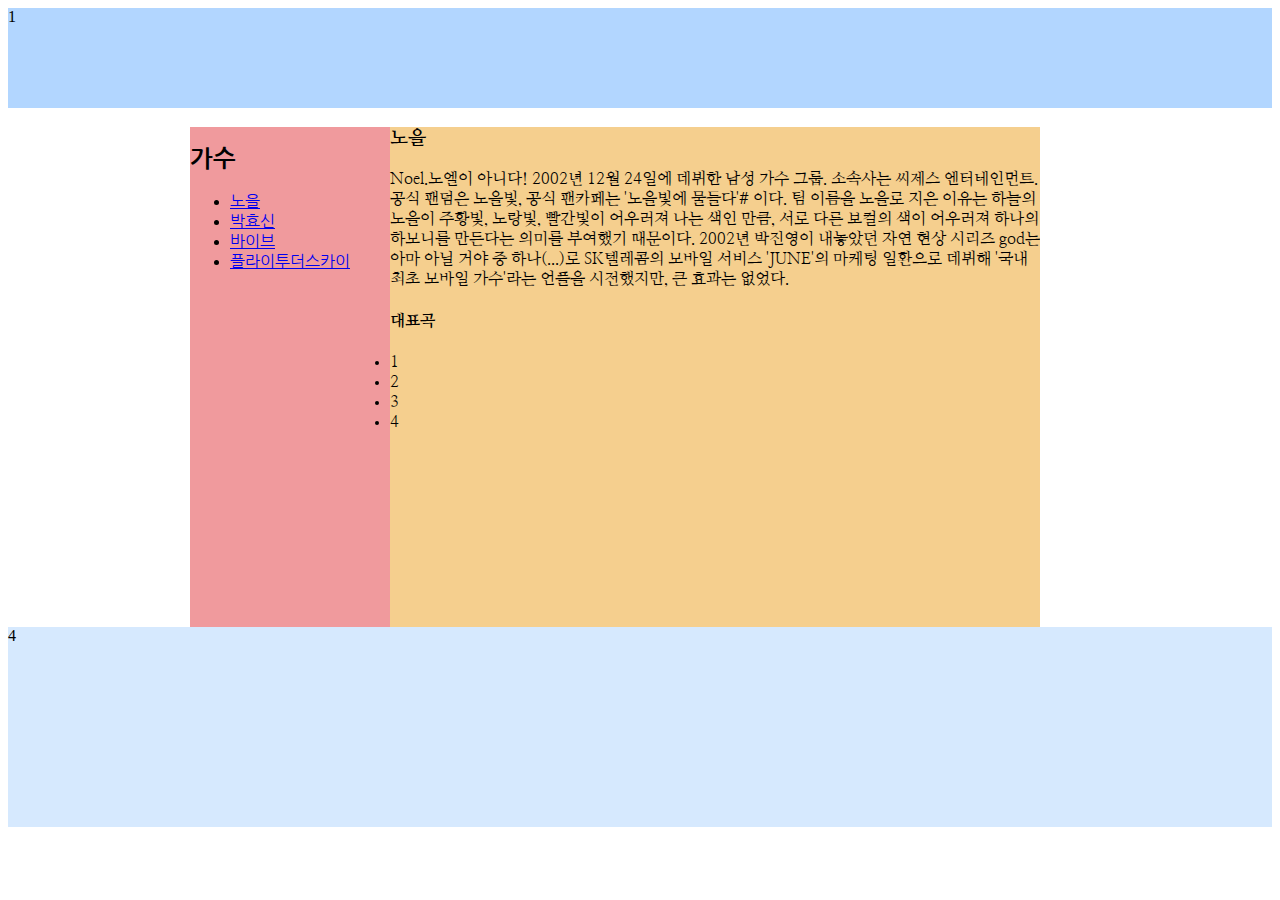
<file: 1.html>
<!DOCTYPE html>
<html lang="en" dir="ltr">

<head>
  <meta charset="utf-8">
  <title>Floats</title>
  <link rel="stylesheet" href="master.css">
</head>

<body>
  <div class="menu">1</div>
  <div class="page">
    <div class="sidebar">
      <h2>가수</h2>
      <ul>
        <li><a href="1.html">노을</a></li>
        <li><a href="2.html">박효신</a></li>
        <li><a href="3.html">바이브</a></li>
        <li><a href="4.html">플라이투더스카이</a></li>
      </ul>
    </div>
    <div class="content">
      <h3>노을</h3>
      <p>
        Noel.노엘이 아니다! 2002년 12월 24일에 데뷔한 남성 가수 그룹.
        소속사는 씨제스 엔터테인먼트. 공식 팬덤은 노을빛, 공식 팬카페는 '노을빛에 물들다'# 이다.
        팀 이름을 노을로 지은 이유는 하늘의 노을이 주황빛, 노랑빛, 빨간빛이 어우러져 나는 색인 만큼, 서로 다른 보컬의 색이 어우러져 하나의 하모니를 만든다는 의미를 부여했기 때문이다.
        2002년 박진영이 내놓았던 자연 현상 시리즈 god는 아마 아닐 거야 중 하나(...)로 SK텔레콤의 모바일 서비스 'JUNE'의 마케팅 일환으로 데뷔해 '국내 최초 모바일 가수'라는 언플을 시전했지만, 큰 효과는 없었다. </p>
      <h4>대표곡</h4>
      <ul>
        <li>1</li>
        <li>2</li>
        <li>3</li>
        <li>4</li>
      </ul>
    </div>
  </div>
  <div class="footer">4</div>
</body>

</html>
</file>
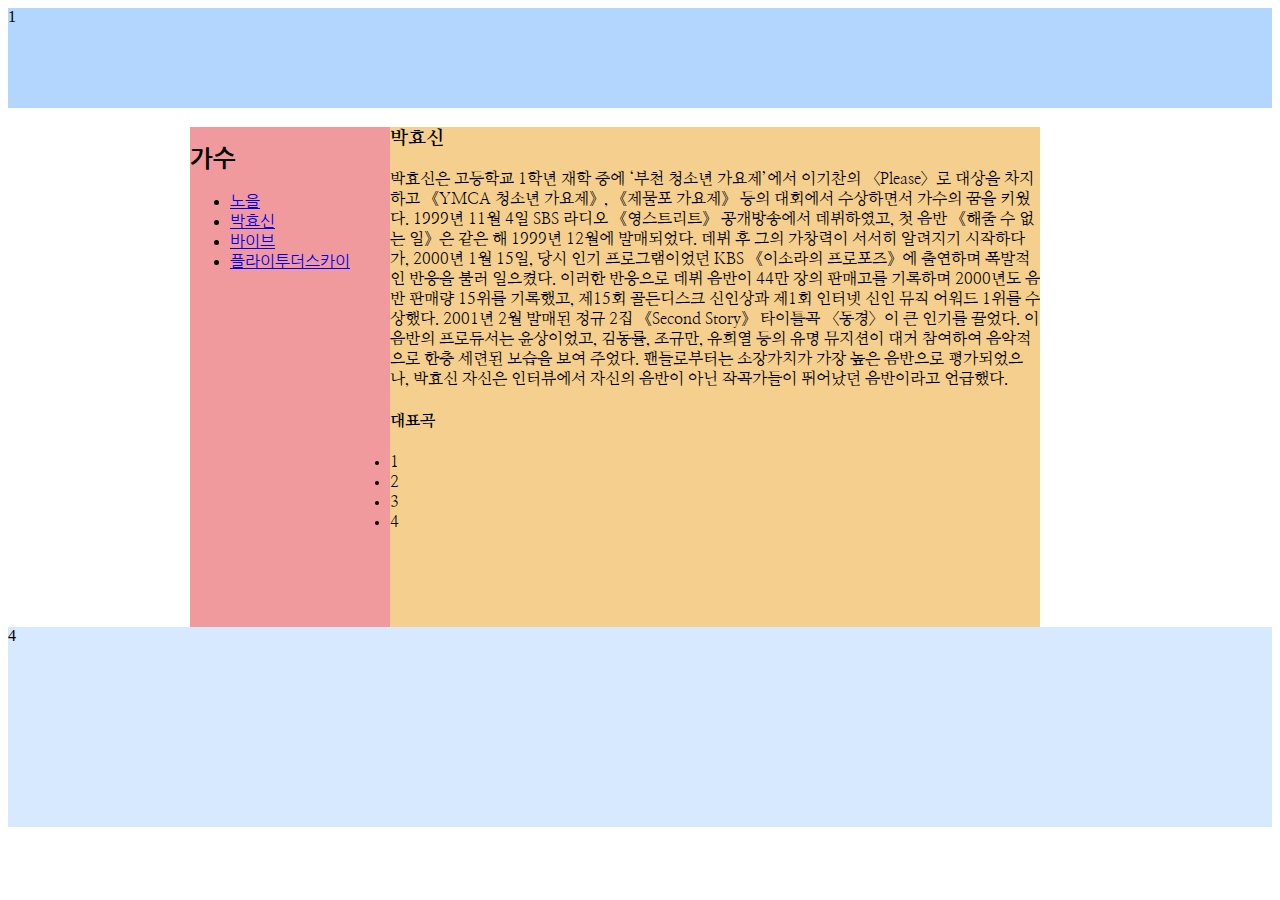
<file: 2.html>
<!DOCTYPE html>
<html lang="en" dir="ltr">

<head>
  <meta charset="utf-8">
  <title>Floats</title>
  <link rel="stylesheet" href="master.css">
</head>

<body>
  <div class="menu">1</div>
  <div class="page">
    <div class="sidebar">
      <h2>가수</h2>
      <ul>
        <li><a href="1.html">노을</a></li>
        <li><a href="2.html">박효신</a></li>
        <li><a href="3.html">바이브</a></li>
        <li><a href="4.html">플라이투더스카이</a></li>
      </ul>
    </div>
    <div class="content">
      <h3>박효신</h3>
      <p>
        박효신은 고등학교 1학년 재학 중에 ‘부천 청소년 가요제’에서 이기찬의 〈Please〉로 대상을 차지하고 《YMCA 청소년 가요제》, 《제물포 가요제》 등의 대회에서 수상하면서 가수의 꿈을 키웠다. 1999년 11월 4일 SBS 라디오 《영스트리트》 공개방송에서 데뷔하였고, 첫 음반 《해줄 수 없는 일》은 같은 해 1999년 12월에 발매되었다.
        데뷔 후 그의 가창력이 서서히 알려지기 시작하다가, 2000년 1월 15일, 당시 인기 프로그램이었던 KBS 《이소라의 프로포즈》에 출연하며 폭발적인 반응을 불러 일으켰다. 이러한 반응으로 데뷔 음반이 44만 장의 판매고를 기록하며 2000년도 음반 판매량 15위를 기록했고, 제15회 골든디스크 신인상과 제1회 인터넷 신인 뮤직 어워드 1위를 수상했다.
        2001년 2월 발매된 정규 2집 《Second Story》 타이틀곡 〈동경〉이 큰 인기를 끌었다. 이 음반의 프로듀서는 윤상이었고, 김동률, 조규만, 유희열 등의 유명 뮤지션이 대거 참여하여 음악적으로 한층 세련된 모습을 보여 주었다. 팬들로부터는 소장가치가 가장 높은 음반으로 평가되었으나, 박효신 자신은 인터뷰에서 자신의 음반이 아닌 작곡가들이 뛰어났던 음반이라고 언급했다.
        <h4>대표곡</h4>
        <ul>
          <li>1</li>
          <li>2</li>
          <li>3</li>
          <li>4</li>
        </ul>
    </div>
  </div>
  <div class="footer">4</div>
</body>

</html>
</file>
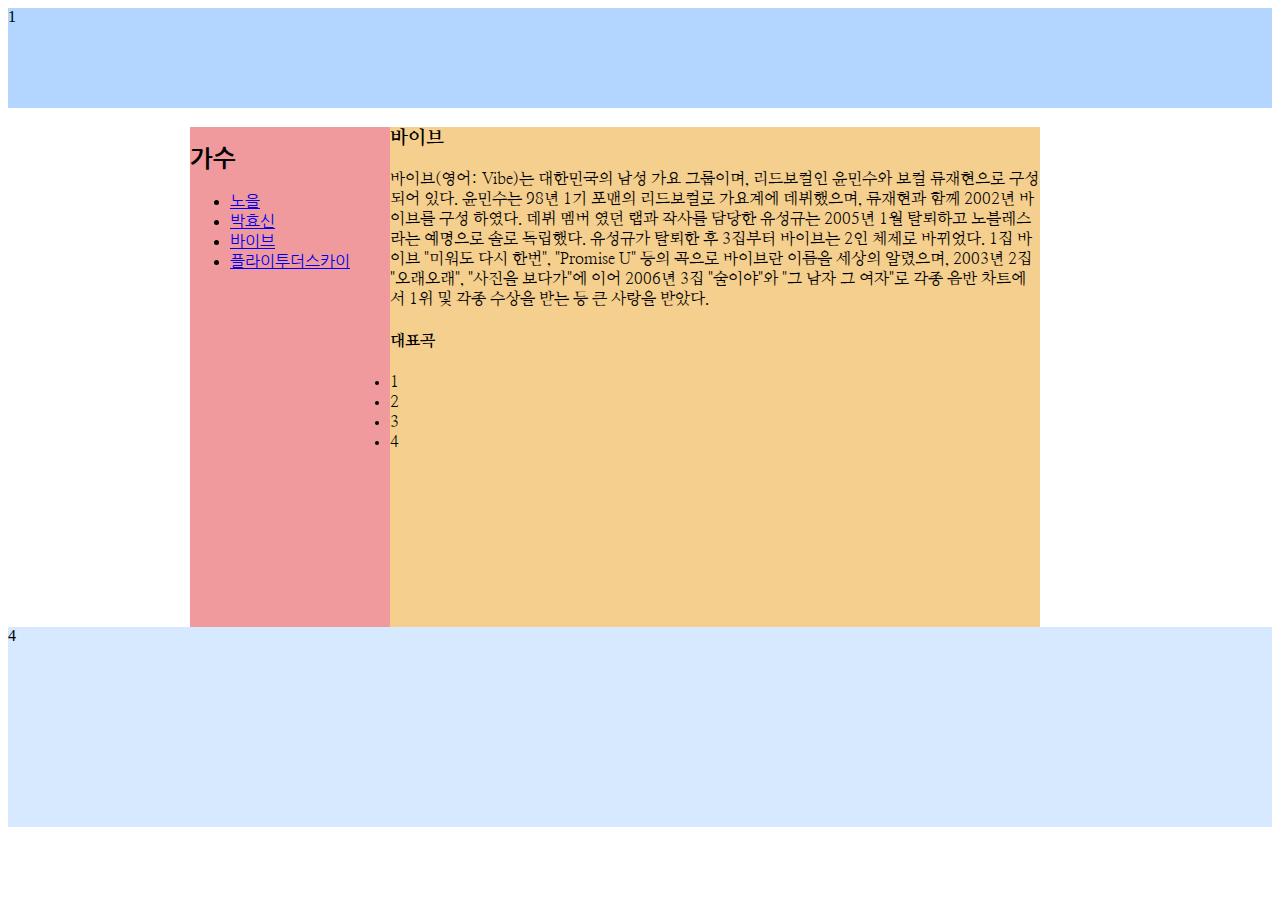
<file: 3.html>
<!DOCTYPE html>
<html lang="en" dir="ltr">

<head>
  <meta charset="utf-8">
  <title>Floats</title>
  <link rel="stylesheet" href="master.css">
</head>

<body>
  <div class="menu">1</div>
  <div class="page">
    <div class="sidebar">
      <h2>가수</h2>
      <ul>
        <li><a href="1.html">노을</a></li>
        <li><a href="2.html">박효신</a></li>
        <li><a href="3.html">바이브</a></li>
        <li><a href="4.html">플라이투더스카이</a></li>
      </ul>
    </div>
    <div class="content">
      <h3>바이브</h3>
      <p>
        바이브(영어: Vibe)는 대한민국의 남성 가요 그룹이며, 리드보컬인 윤민수와 보컬 류재현으로 구성되어 있다.
        윤민수는 98년 1기 포맨의 리드보컬로 가요계에 데뷔했으며, 류재현과 함께 2002년 바이브를 구성 하였다. 데뷔 멤버 였던 랩과 작사를 담당한 유성규는 2005년 1월 탈퇴하고 노블레스라는 예명으로 솔로 독립했다.
        유성규가 탈퇴한 후 3집부터 바이브는 2인 체제로 바뀌었다.
        1집 바이브 "미워도 다시 한번", "Promise U" 등의 곡으로 바이브란 이름을 세상의 알렸으며, 2003년 2집 "오래오래", "사진을 보다가"에 이어 2006년 3집 "술이야"와 "그 남자 그 여자"로 각종 음반 차트에서 1위 및 각종 수상을 받는 등 큰 사랑을 받았다.
        <h4>대표곡</h4>
        <ul>
          <li>1</li>
          <li>2</li>
          <li>3</li>
          <li>4</li>
        </ul>
    </div>
  </div>
  <div class="footer">4</div>
</body>

</html>
</file>
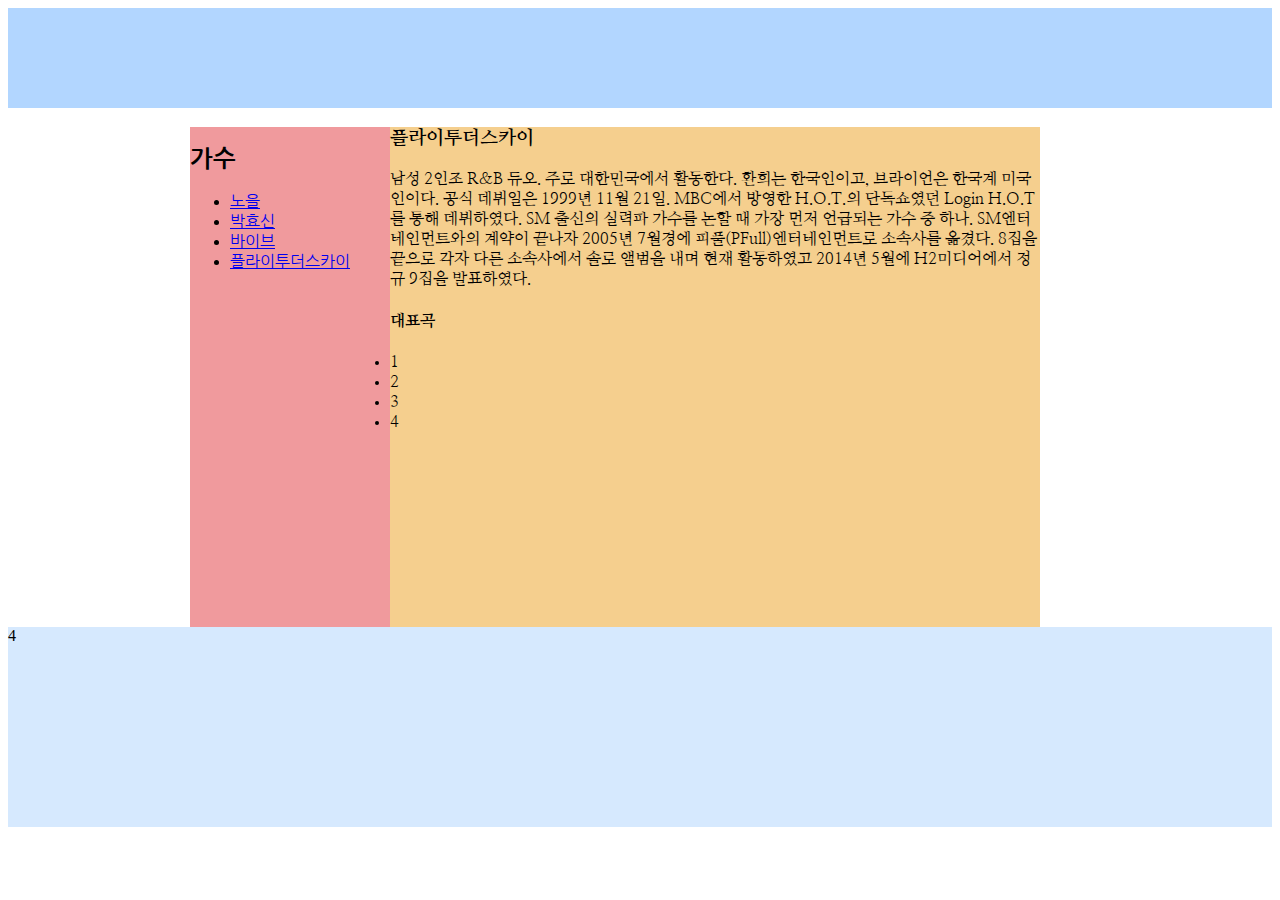
<file: 4.html>
<!DOCTYPE html>
<html lang="en" dir="ltr">

<head>
  <meta charset="utf-8">
  <title>Floats</title>
  <link rel="stylesheet" href="master.css">
</head>

<body>
  <div class="menu"></div>
  <div class="page">
    <div class="sidebar">
      <h2>가수</h2>
      <ul>
        <li><a href="1.html">노을</a></li>
        <li><a href="2.html">박효신</a></li>
        <li><a href="3.html">바이브</a></li>
        <li><a href="4.html">플라이투더스카이</a></li>
      </ul>
    </div>
    <div class="content">
      <h3>플라이투더스카이</h3>
      <p>
        남성 2인조 R&B 듀오. 주로 대한민국에서 활동한다. 환희는 한국인이고, 브라이언은 한국계 미국인이다.
        공식 데뷔일은 1999년 11월 21일. MBC에서 방영한 H.O.T.의 단독쇼였던 Login H.O.T를 통해 데뷔하였다. SM 출신의 실력파 가수를 논할 때 가장 먼저 언급되는 가수 중 하나. SM엔터테인먼트와의 계약이 끝나자 2005년 7월경에 피풀(PFull)엔터테인먼트로 소속사를 옮겼다. 8집을 끝으로 각자 다른 소속사에서 솔로 앨범을 내며 현재 활동하였고 2014년 5월에 H2미디어에서 정규 9집을 발표하였다.
        <h4>대표곡</h4>
        <ul>
          <li>1</li>
          <li>2</li>
          <li>3</li>
          <li>4</li>
        </ul>
    </div>
  </div>
  <div class="footer">4</div>
</body>

</html>
</file>
<file: master.css>
/* * {
  margin: 0;
  padding: 0;
  box-sizing: border-box;
} */
@import url('https://fonts.googleapis.com/css?family=Nanum+Gothic');
@import url('https://fonts.googleapis.com/css?family=Nanum+Myeongjo');

.page{
  width: 900px;
  margin: 0 auto;
}

.home-button{
  width: 100px;
  height: 100px;
  background-image: linear-gradient(to bottom left, red, yellow);
  box-shadow:20px 20px 10px grey;
    border: none;
    color: white;
    padding: 15px 32px;
    text-align: center;
    text-decoration: none;
    display: inline-block;
    font-size: 16px;
    border-radius: 12px;
}

.no_bullet {
list-style-type: none;
}

.menu {
  height: 100px;
  background-color: #B2D6FF;    /* Medium blue */
}

.sidebar {
  float: left;
  /* display: inline-block; */
  width: 200px;
  height: 500px;
  background-color: #F09A9D;    /* Red */
  font-family: 'Nanum Gothic', sans-serif;
}

.content {
  width: 850px;
  height: 500px;
  background-color: #F5CF8E;    /* Yellow */
  font-family: 'Nanum Myeongjo', serif;
}

.footer {
  clear: both;
  /* 전에 나타난 플롯을 무시한다 (기본적인 수직배치로 돌려줌) */
  height: 200px;
  background-color: #D6E9FE;    /* Light blue */
}

.day {
  height: 100px;
  width: 300px;
  background-color: blue;
}

.day1, .day2{
  border: 1px solid red;
}
</file>
